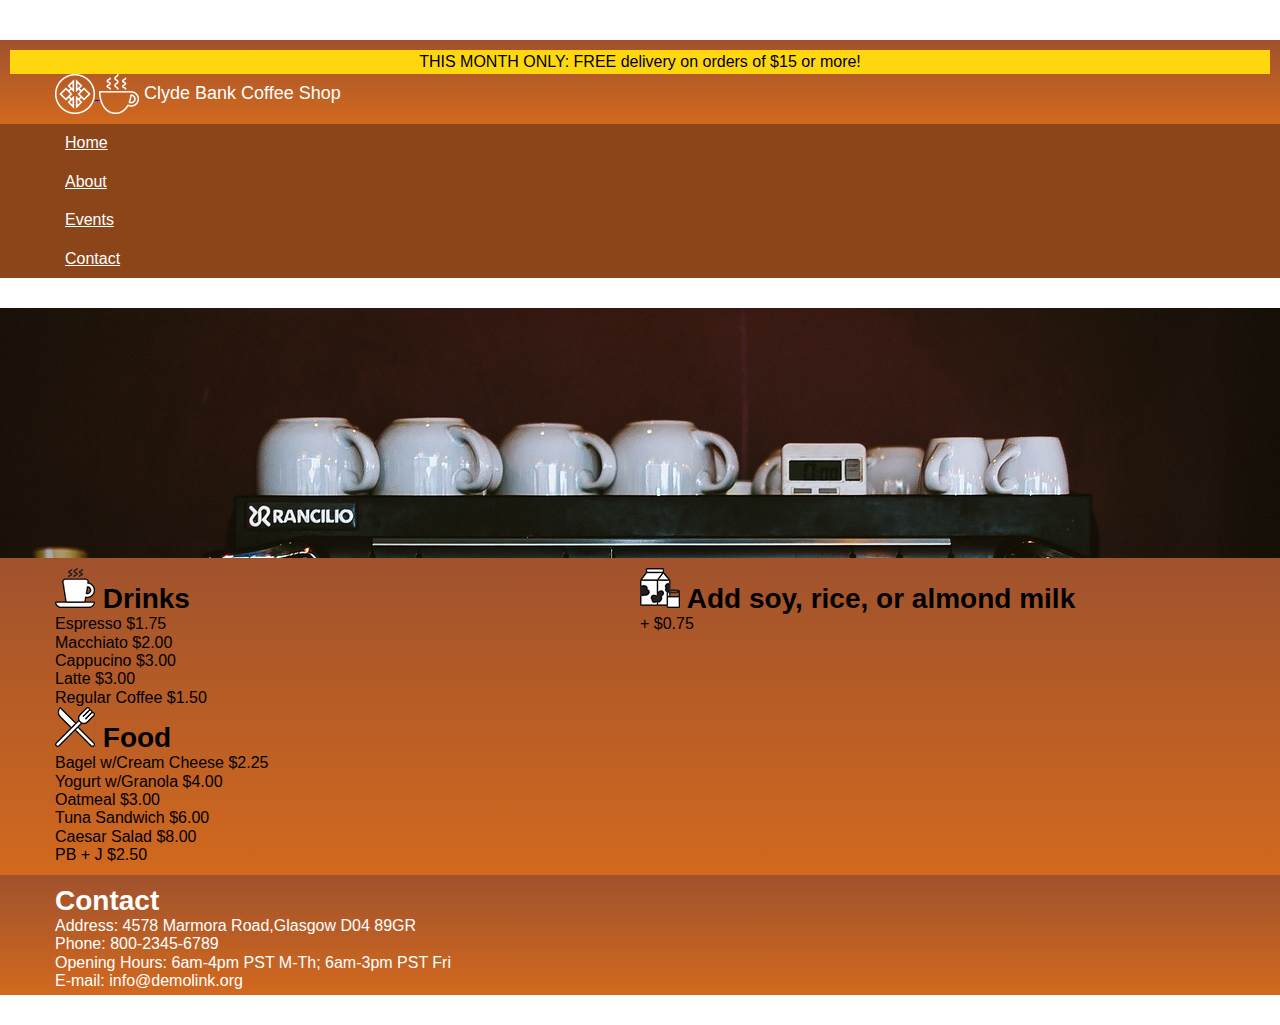
<file: index.html>
<!DOCTYPE html>
<html lang="en-US">
<head>
    <meta charset="utf-8">
    <meta name="viewport" content="width=device-width, initial-scale=1, shrink-to-fit=no">
    <title>Clyde Bank Coffee Shop</title>
    <link rel="stylesheet" type="text/css" href="css/style.css">
    <meta name="description" value="Clyde Bank Coffee Shop features premium coffee at an affordable price.">
</head>
<body>
<header>
    <div id="top-announcement">THIS MONTH ONLY: FREE delivery on orders of $15 or more!</div>
    <div class="container">
        <div class="title-header">
            <div class="logo">
                <a href="index.html">
                    <img src="images/logo.png" alt="Logo">
                    <img src="images/coffee-cup-icon.png" alt="Logo">
                </a>
            </div>
            <div class="title">Clyde Bank Coffee Shop</div>
        </div>
    </div>
</header>
<nav>
    <div class="container">
        <ul>
            <li class="active"><a href="index.html">Home</a></li>
            <li><a href="about.html">About</a></li>
            <li><a href="events.html">Events</a></li>
            <li><a href="contact.html">Contact</a></li>
        </ul>
    </div>
</nav>
<main>
    <main id="coffeehouse"
    <div class="container">
    </div>
</main>
<header>
    <div class="container">
        <div class="menu-item additional-items">
            <div class="title-item clearfix">
                <h2><span class="sprite-cup" alt="Cup-icon"></span> Drinks </h2> 
                <h2><span class="sprite-milk" alt="Milk-icon"></span> Add soy, rice, or almond milk </h2> 
            </div>
            <div class="item-inner clearfix">
                <ul>
                    <li>Espresso $1.75</li>
                    <li>Macchiato $2.00</li>
                    <li>Cappucino $3.00</li>
                    <li>Latte $3.00</li>
                    <li>Regular Coffee $1.50</li>
                </ul>
                <ul>
                    <li>+ $0.75</li>
                </ul>
            </div>
        </div>
        <div class="menu-item">
            <div class="title-item">
                <h2><span class="sprite-utensils" alt="Utensils-icon"></span> Food </h2>
            </div>
            <div class="item-inner">
                <ul>
                    <li>Bagel w/Cream Cheese $2.25</li>
                    <li>Yogurt w/Granola $4.00</li>
                    <li>Oatmeal $3.00</li>
                    <li>Tuna Sandwich $6.00</li>
                    <li>Caesar Salad $8.00</li>
                    <li>PB + J $2.50</li>
                </ul>
            </div>
        </div>
    </div>
</header>
<footer>
    <div class="container">
        <h2 class="text-white">Contact</h2>
        <address>
            <ul>
                <li>Address: 4578 Marmora Road,Glasgow D04 89GR</li>
                <li>Phone: 800-2345-6789</li>
                <li>Opening Hours: 6am-4pm PST M-Th; 6am-3pm PST Fri</li>
                <li>E-mail: info@demolink.org</li>
            </ul>
        </address>
    </div>
</footer>
</body>
</html>
</file>
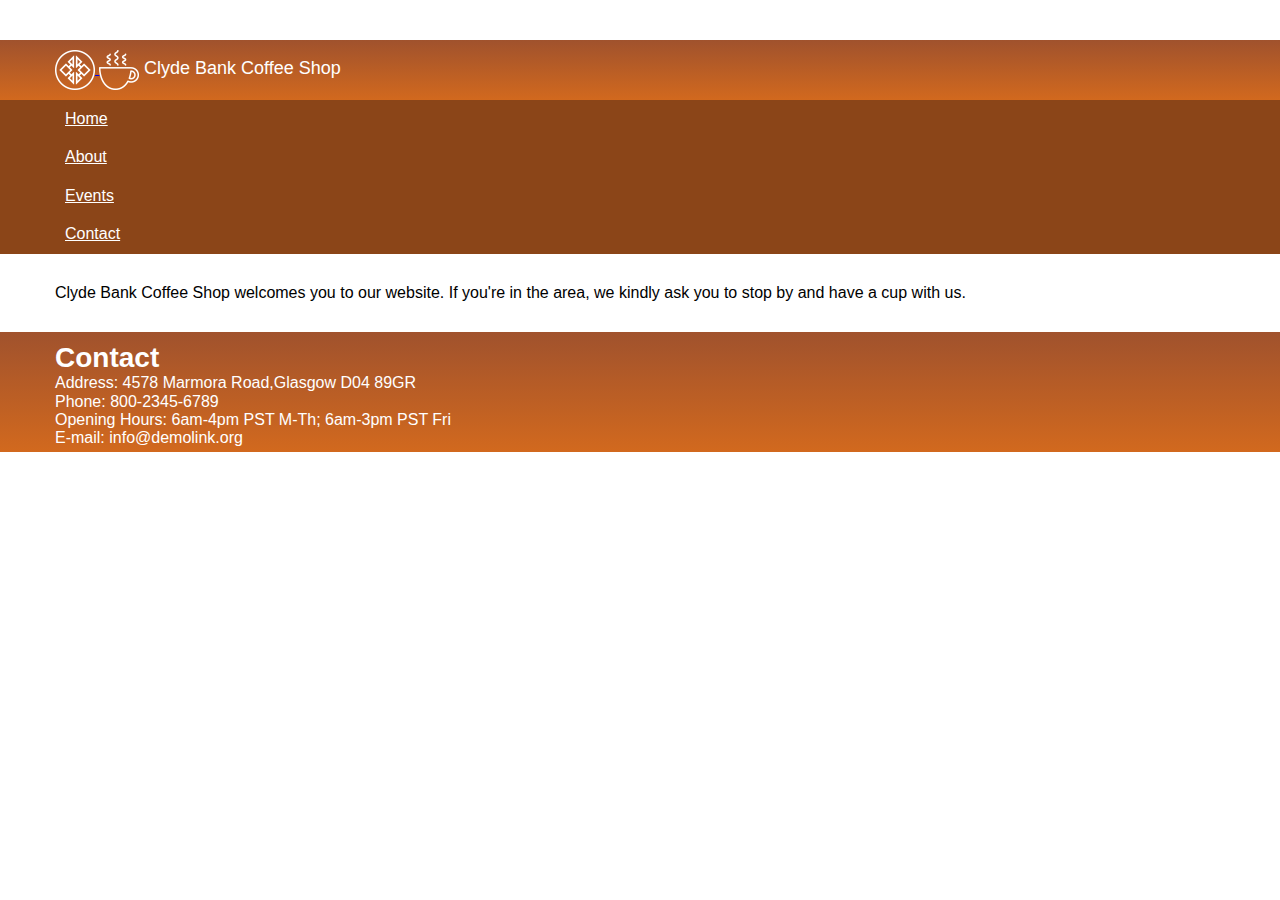
<file: about.html>
<!DOCTYPE html>
<html lang="en-US">
<head>
    <meta charset="utf-8">
    <meta name="viewport" content="width=device-width, initial-scale=1, shrink-to-fit=no">
    <title>About Clyde Bank S</title>
    <link rel="stylesheet" type="text/css" href="css/style.css">
</head>
<body>
<header>
    <div class="container">
        <div class="title-header">
            <div class="logo">
                <a href="index.html">
                    <img src="images/logo.png" alt="Logo">
                    <img src="images/coffee-cup-icon.png" alt="Logo">
                </a>
            </div>
            <div class="title">Clyde Bank Coffee Shop</div>
        </div>
    </div>
</header>
<nav>
    <div class="container">
        <ul>
            <li><a href="index.html">Home</a></li>
            <li class="active"><a href="about.html">About</a></li>
            <li><a href="events.html">Events</a></li>
            <li><a href="contact.html">Contact</a></li>
        </ul>
    </div>
</nav>
<main>
    <div class="container">
<p> Clyde Bank Coffee Shop welcomes you to our website. If you're in the area, we kindly ask you to stop by and have a cup with us.</p>
    </div>
</main>
<footer>
    <div class="container">
        <h2 class="text-white">Contact</h2>
        <address>
            <ul>
                <li>Address: 4578 Marmora Road,Glasgow D04 89GR</li>
                <li>Phone: 800-2345-6789</li>
                <li>Opening Hours: 6am-4pm PST M-Th; 6am-3pm PST Fri</li>
                <li>E-mail: info@demolink.org</li>
            </ul>
        </address>
    </div>
</footer>
</body>
</html>
</file>
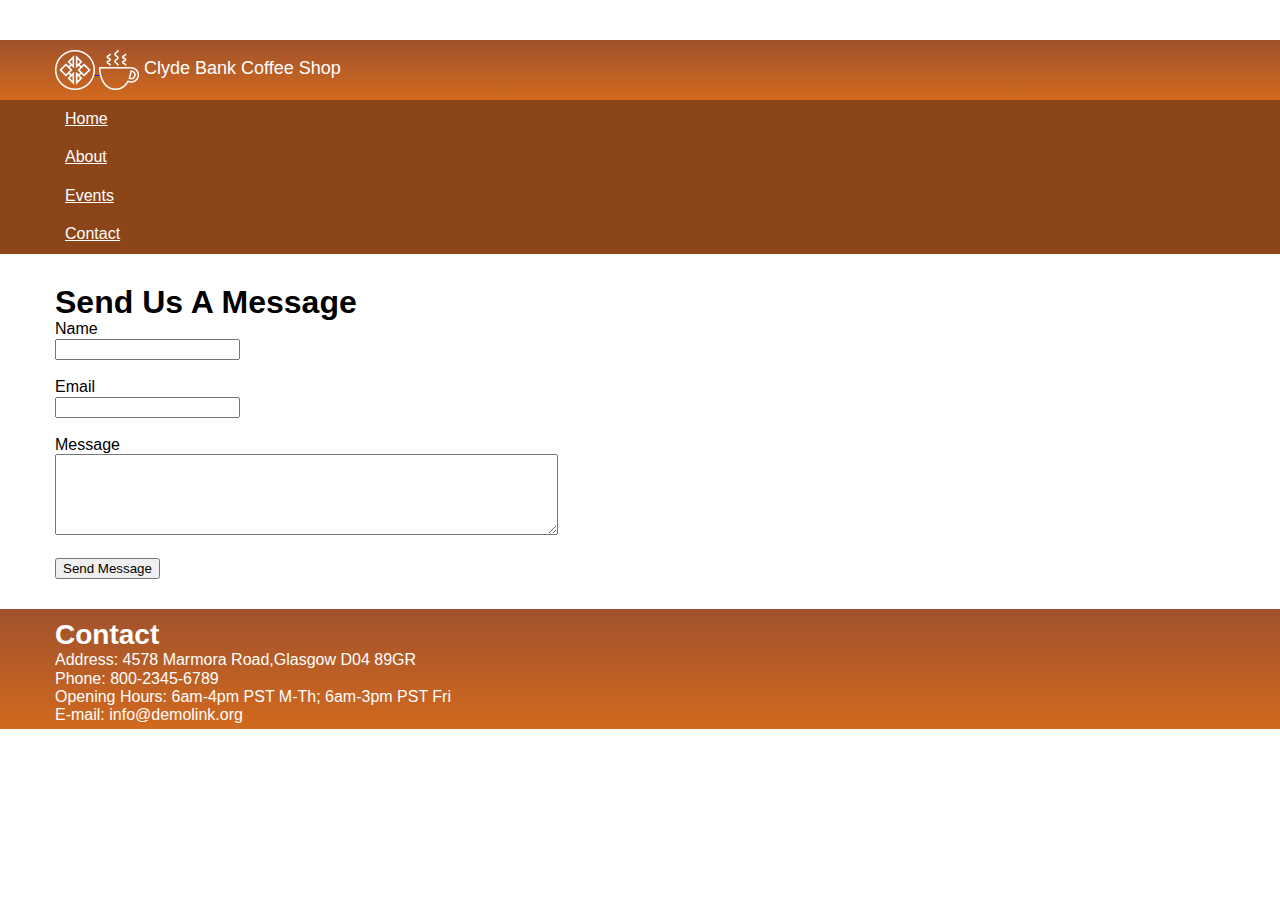
<file: contact.html>
<!DOCTYPE html>
<html lang="en-US">
<head>
    <meta charset="utf-8">
    <meta name="viewport" content="width=device-width, initial-scale=1, shrink-to-fit=no">
    <title>Contact</title>
    <link rel="stylesheet" type="text/css" href="css/style.css">
</head>
<body>
<header>
    <div class="container">
        <div class="title-header">
            <div class="logo">
                <a href="index.html">
                    <img src="images/logo.png" alt="Logo">
                    <img src="images/coffee-cup-icon.png" alt="Logo">
                </a>
            </div>
            <div class="title">Clyde Bank Coffee Shop</div>
        </div>
    </div>
</header>
<nav>
    <div class="container">
        <ul>
            <li><a href="index.html">Home</a></li>
            <li><a href="about.html">About</a></li>
            <li><a href="events.html">Events</a></li>
            <li class="active"><a href="contact.html">Contact</a></li>
        </ul>
    </div>
</nav>
<main>
    <div class="container">
        <h1>Send Us A Message</h1>

        <form action="contact.php" method="POST">

            <label for="name">Name</label><br>
            <input type="text" name="name" required><br><br>
        
            <label for="email">Email</label><br>
            <input type="email" name="email" required><br><br>

            <label for="message">Message</label><br>
    <textarea name="message" rows="5" cols="60" maxlength="2000"></textarea><br><br>
    
    <input type="submit" name="submit" value="Send Message">	
	
</form>
    </div>
</main>
<footer>
    <div class="container">
        <h2 class="text-white">Contact</h2>
        <address>
            <ul>
                <li>Address: 4578 Marmora Road,Glasgow D04 89GR</li>
                <li>Phone: 800-2345-6789</li>
                <li>Opening Hours: 6am-4pm PST M-Th; 6am-3pm PST Fri</li>
                <li>E-mail: info@demolink.org</li>
            </ul>
        </address>
    </div>
</footer>
</body>
</html>
</file>
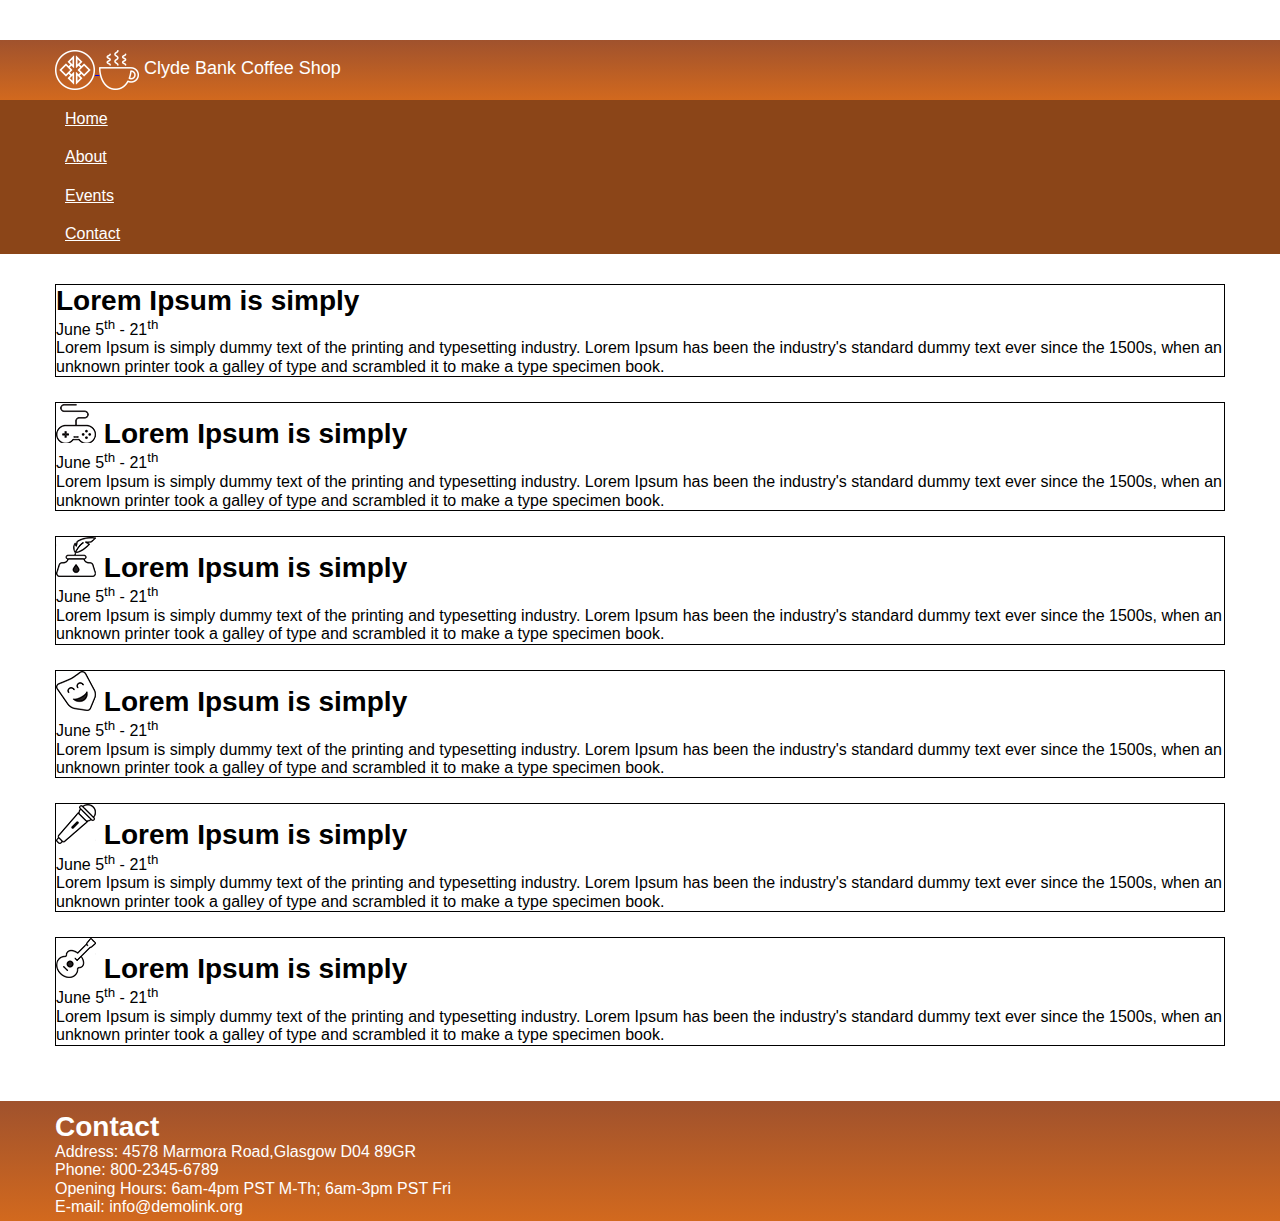
<file: events.html>
<!DOCTYPE html>
<html lang="en-US">
<head>
    <meta charset="utf-8">
    <meta name="viewport" content="width=device-width, initial-scale=1, shrink-to-fit=no">
    <title>Events</title>
    <link rel="stylesheet" type="text/css" href="css/style.css">
</head>
<body>
<header>
    <div class="container">
        <div class="title-header">
            <div class="logo">
                <a href="index.html">
                    <img src="images/logo.png" alt="Logo">
                    <img src="images/coffee-cup-icon.png" alt="Logo">
                </a>
            </div>
            <div class="title">Clyde Bank Coffee Shop</div>
        </div>
    </div>
</header>
<nav>
    <div class="container">
        <ul>
            <li><a href="index.html">Home</a></li>
            <li><a href="about.html">About</a></li>
            <li class="active"><a href="events.html">Events</a></li>
            <li><a href="contact.html">Contact</a></li>
        </ul>
    </div>
</nav>
<main>
    <div class="container">
        <div class="event-item">
            <div class="event-title">
                <h2><span class="sprite-palette" alt="Palette-icon"></span> Lorem Ipsum is simply</h2> 
            </div>
            <div class="event-sub-title">
                <p>June 5<sup>th</sup> - 21<sup>th</sup></p>
            </div>
            <p>Lorem Ipsum is simply dummy text of the printing and typesetting industry. Lorem Ipsum has been the
                industry's standard dummy text ever since the 1500s, when an unknown printer took a galley of type and
                scrambled it to make a type specimen book. </p>
        </div>
        <div class="event-item">
            <div class="event-title">
                <h2><span class="sprite-controller" alt="Game-controller-icon"></span> Lorem Ipsum is simply</h2> 
            </div>
            <div class="event-sub-title">
                <p>June 5<sup>th</sup> - 21<sup>th</sup></p>
            </div>
            <p>Lorem Ipsum is simply dummy text of the printing and typesetting industry. Lorem Ipsum has been the
                industry's standard dummy text ever since the 1500s, when an unknown printer took a galley of type and
                scrambled it to make a type specimen book. </p>
        </div>
        <div class="event-item">
            <div class="event-title">
                <h2><span class="sprite-quill" alt="Quill-icon"></span> Lorem Ipsum is simply</h2> 
            </div>
            <div class="event-sub-title">
                <p>June 5<sup>th</sup> - 21<sup>th</sup></p>
            </div>
            <p>Lorem Ipsum is simply dummy text of the printing and typesetting industry. Lorem Ipsum has been the
                industry's standard dummy text ever since the 1500s, when an unknown printer took a galley of type and
                scrambled it to make a type specimen book. </p>
        </div>
        <div class="event-item">
            <div class="event-title">
                <h2><span class="sprite-mask" alt="Comedy-mask-icon"></span> Lorem Ipsum is simply</h2> 
            </div>
            <div class="event-sub-title">
                <p>June 5<sup>th</sup> - 21<sup>th</sup></p>
            </div>
            <p>Lorem Ipsum is simply dummy text of the printing and typesetting industry. Lorem Ipsum has been the
                industry's standard dummy text ever since the 1500s, when an unknown printer took a galley of type and
                scrambled it to make a type specimen book. </p>
        </div>
        <div class="event-item">
            <div class="event-title">
                <h2><span class="sprite-mic" alt="Mic-icon"></span> Lorem Ipsum is simply</h2> 
            </div>
            <div class="event-sub-title">
                <p>June 5<sup>th</sup> - 21<sup>th</sup></p>
            </div>
            <p>Lorem Ipsum is simply dummy text of the printing and typesetting industry. Lorem Ipsum has been the
                industry's standard dummy text ever since the 1500s, when an unknown printer took a galley of type and
                scrambled it to make a type specimen book. </p>
        </div>
        <div class="event-item">
            <div class="event-title">
                <h2><span class="sprite-guitar" alt="Guitar-icon"></span> Lorem Ipsum is simply</h2> 
            </div>
            <div class="event-sub-title">
                <p>June 5<sup>th</sup> - 21<sup>th</sup></p>
            </div>
            <p>Lorem Ipsum is simply dummy text of the printing and typesetting industry. Lorem Ipsum has been the
                industry's standard dummy text ever since the 1500s, when an unknown printer took a galley of type and
                scrambled it to make a type specimen book. </p>
        </div>
    </div>
</main>
<footer>
    <div class="container">
        <h2 class="text-white">Contact</h2>
        <address>
            <ul>
                <li>Address: 4578 Marmora Road,Glasgow D04 89GR</li>
                <li>Phone: 800-2345-6789</li>
                <li>Opening Hours: 6am-4pm PST M-Th; 6am-3pm PST Fri</li>
                <li>E-mail: info@demolink.org</li>
            </ul>
        </address>
    </div>
</footer>
</body>
</html>
</file>
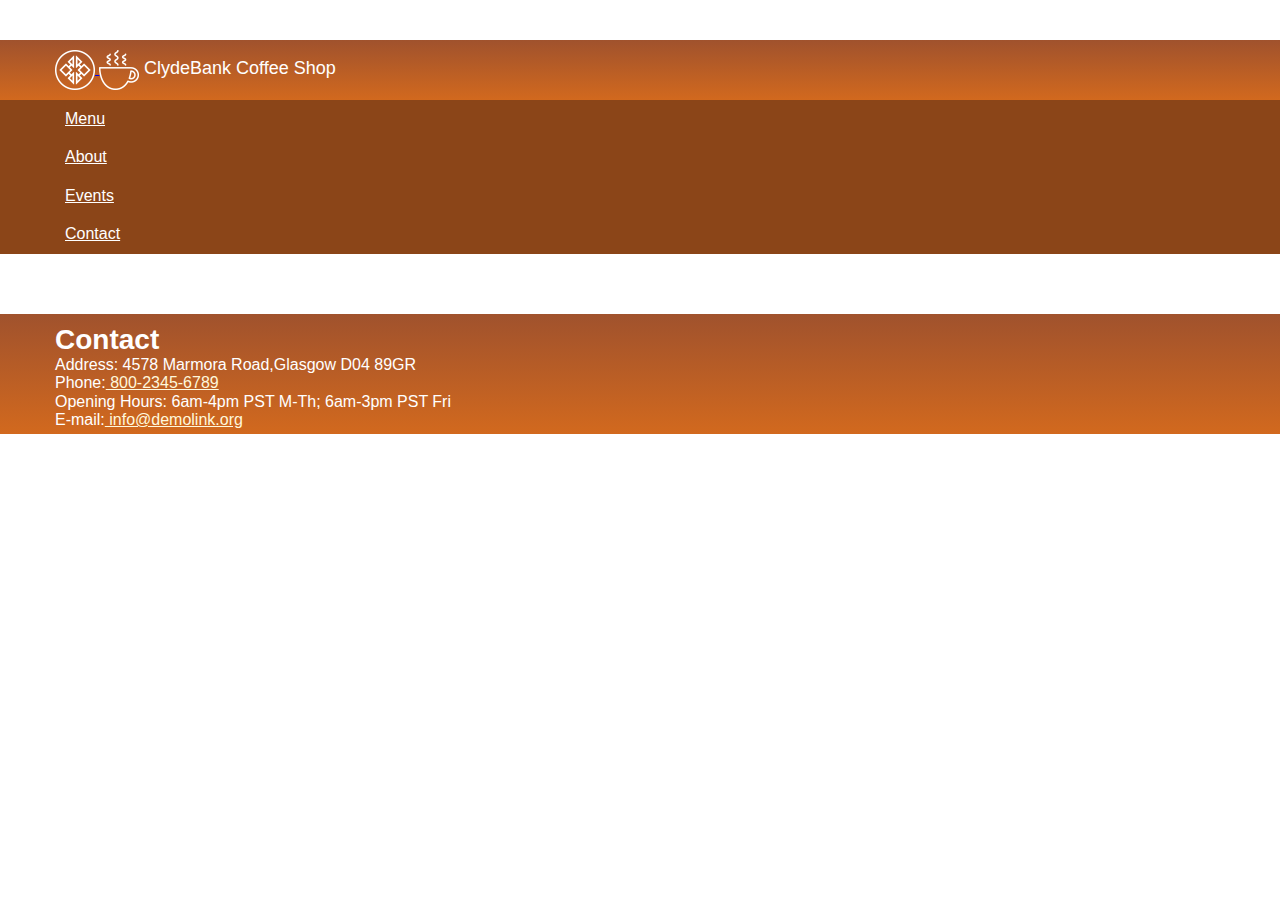
<file: template.html>
<!DOCTYPE html>
<html lang="en-US">
<head>
    <meta charset="utf-8">
    <meta name="viewport" content="width=device-width, initial-scale=1, shrink-to-fit=no">
    <title>Home</title>
    <link rel="stylesheet" type="text/css" href="css/style.css">
</head>
<body>
<header>
    <div class="container">
        <div class="title-header">
            <div class="logo">
                <a href="index.html">
                    <img src="images/logo.png" alt="Logo">
                    <img src="images/coffee-cup-icon.png" alt="Logo">
                </a>
            </div>
            <div class="title">ClydeBank Coffee Shop</div>
        </div>
    </div>
</header>
<nav>
    <div class="container">
        <ul>
            <li class="active"><a href="index.html">Menu</a></li>
            <li><a href="about.html">About</a></li>
            <li><a href="events.html">Events</a></li>
            <li><a href="contact.html">Contact</a></li>
        </ul>
    </div>
</nav>
<main>
    <div class="container">
<!-- CONTENT GOES HERE -->
    </div>
</main>
<footer>
    <div class="container">
        <h2 class="text-white">Contact</h2>
        <address>
            <ul>
                <li>Address: 4578 Marmora Road,Glasgow D04 89GR</li>
                <li>Phone:<a href="tel:#"> 800-2345-6789</a></li>
                <li>Opening Hours: 6am-4pm PST M-Th; 6am-3pm PST Fri</li>
                <li>E-mail:<a href="mailto:#"> info@demolink.org</a></li>
            </ul>
        </address>
    </div>
</footer>
</body>
</html>
</file>
<file: css/style.css>
/* General Settings */

html {
    line-height: 1.15; /* 1 */
    -webkit-text-size-adjust: 100%; /* 2 */
}

body {
    font-size: 16px;
    font-family: "Arial", Helvetica, sans-serif;
    margin: 0;
    color: #000;
}

main { 
    display: block;
    padding: 30px 0;
}

* { outline: none !important; }

a:hover {
    text-decoration: none;
    opacity: 0.95;
}

h1, h2, h3, h4, h5, h6, p, a, input, div, textarea, label {
    margin: 0;
}

h2 { font-size: 28px; }

ul {
    list-style: none;
    padding-left: 0;
    font-weight: 400;
    font-style: normal;
    margin: 0;
}

p { font-size: 1em; }

img { border-style: none; }

.container {
    width: 1200px;
    margin: 0 auto;
    padding: 0 15px;
    max-width: 100%;
    box-sizing: border-box;
}

.clearfix::after {
    content: "";
    clear: both;
    display: table;
}

/* End General Settings */

/* Header */

#top-announcement {
    position: relativ;
    top: 0;
    right: 0;
    left: 0;
    background-color: #ffd70f;
    text-align: center;
    padding-top: 3px;
    padding-bottom: 3px;
    color:#000; 
}

header { 
    background-image: linear-gradient(Sienna, chocolate); 
    padding: 10px;
}

.title-header .title {
    display: inline-block;
    color: #fff;
    font-size: 18px;
}

.title-header .logo {
    display: inline-block;
}

.title-header .logo img {
    vertical-align: middle;
}

nav { background: #8b4518; }

nav li a { 
    color: #ffff;
    display: inline-block;
    padding: 10px 10px;
}

/* End Header */

/* Footer */

footer {
    background-image: linear-gradient(Sienna, chocolate);
    color: #fff;
    padding: 10px;  
    height: 100px;
}

footer a { color: cornsilk; }

/* End Footer */

/* Home Page Content */

.menu-item.additional-items h2 {
    width: 50%;
    float: left;
}

.menu-item.additional-items .item-inner ul {
    display: inline-block;
    width: 50%;
    float: left;
}

/* Background image pan */
#coffeehouse {
    background-image: url("../images/background.jpg");
    background-size: cover;
    width: 100%;
    height: 250px;
    animation-name: pan;
    animation-duration: 20s;
    animation-timing-function: ease-in-out;
    animation-iteration-count: infinite;
    animation-direction: alternate;
  }
   
  @keyframes pan {
     0% {
      background-position: 0% 0%;
    }
    25% {
      background-position: 100% 100%;
    }
     50% {
      background-position: 100% 0%;
    }
    75% {
      background-position: 0 100%;
    }
    200% {
      background-position: 0 0;
    }
  }
  
  /* End background image pan */
/* End Home Page Content */

/* Page Content */

.event-item {
    margin-bottom: 25px;
    border: 1px solid #000
}

/* End Page Content */

/* ---------------- DESKTOP ONLY ------------------ */

@media(min-width: 841px) {
    body {
        margin-top: 40px;
    }
    #menu, .overlay, .menuButton, #closeButton {
        display: none;
    }
}
/* ----------------- TABLET ONLY -------------------- */

@media (min-width: 640px) and (max-width: 840px) {
    .column:not(:last-child) {
        width: 45%;
        border-width: 0;
        padding: 0 15px;
        margin: 20px 0px;
    }
    .column:first-child {
        margin-right: 5%;
    }
    .column:last-child {
        width: 100%;
    }
}
/* --------------- MOBILE & TABLET ------------------ */

@media (max-width: 840px) {
    body {
        min-width: 300px;
        margin-top: 30px;
    }
    header {
        min-width: 300px;
    }
    header img {
        display: none;
    }
    header .container {
        padding: 0;
    }
    .title-header {
        margin: -5px auto 0;
        text-align: center;
    }
    .title-header .title {
        font-size: 24px;
    }
    .column:first-child {
        background: linear-gradient(rgba(0, 0, 0, 0.8), rgba(0, 0, 0, 0.8)), url(../images/coffee-beans.jpg);
        /* https://pixabay.com/photos/coffee-beans-food-texture-pattern-926837/ */
        background-attachment: fixed;
    }
    .column:first-child li {
        border-color: #888;
    }
    #menu {
        clip: rect(0, 0, 0, 0);
        position: fixed;
    }
    nav {
        height: 0px;
        width: 100%;
        transition: height .5s;
        border-width: 0px;
        text-align: center;
        overflow: hidden;
    }
    nav .container {
        padding: 0;
    }
    nav li a {
        transition: background-color .3s, color .3s;
    }
    nav li a:active, nav li a:hover {
        background-color: #fff;
        color: black;
        text-decoration: none;
    }
    nav li a {
        display: block;
        padding: 15px;
    }
    .menuButton {
        float: right;
        margin: 4px 5px 0 0;
    }
    .menuButton span {
        display: block;
        width: 25px;
        height: 3px;
        background-color: white;
        margin: 6px 0;
    }
    .overlay {
        display: none;
        position: fixed;
        top: 0;
        left: 0;
        bottom: 0;
        right: 0;
        background-color: rgba(0, 0, 0, 0.5);
    }
    input#menu:checked~header nav {
        height: 200px;
    }
    input#menu:checked~.overlay {
        display: block;
    }
    nav li {
        display: block;
        width: 100%;
    }
    nav li:not(:last-of-type) {
        border-bottom: 1px solid white;
    }
    footer li {
        width: 100%;
    }
    footer li:nth-child(odd), footer li:nth-child(even) {
        float: none;
        clear: none;
        display: block;
        margin-bottom: 15px;
        text-align: left;
    }
}

/* ----------------- MOBILE ONLY -------------------- */

@media (max-width: 640px) {
    .column {
        width: 100%;
        /*float: none;*/
        margin: 20px 0 30px !important;
    }
    .column:not(:last-child) {
        border-bottom: 1px solid #ddd;
    }
}

@media (max-width: 300px){
    .hero{
        height: 150px;
    }
    .hero h1{
        padding-top: 58px;
        font-size: 24px;
    }
    .hero h2{
        padding-top: 5px;
        font-size: 12px;
    }
}

/* Sprites */

.sprite-pallete {
    display: inline-block;
    width: 40px;
    height: 40px;
    padding: 0;
    border: none;
    background: url('../images/sprite.png') 0 0;
}

.sprite-guitar {
    display: inline-block;
    width: 40px;
    height: 40px;
    padding: 0;
    border: none;
    background: url('../images/sprite.png') -40px 0;
}

.sprite-mask {
    display: inline-block;
    width: 40px;
    height: 40px;
    padding: 0;
    border: none;
    background: url('../images/sprite.png') -80px 0;
}

.sprite-controller {
    display: inline-block;
    width: 40px;
    height: 40px;
    padding: 0;
    border: none;
    background: url('../images/sprite.png') -120px 0;
}

.sprite-mic {
    display: inline-block;
    width: 40px;
    height: 40px;
    padding: 0;
    border: none;
    background: url('../images/sprite.png') -160px 0;
}

.sprite-quill {
    display: inline-block;
    width: 40px;
    height: 40px;
    padding: 0;
    border: none;
    background: url('../images/sprite.png') -200px 0;
}

.sprite-cup {
    display: inline-block;
    width: 40px;
    height: 40px;
    padding: 0;
    border: none;
    background: url('../images/sprite.png') -240px 0;
}

.sprite-utensils {
    display: inline-block;
    width: 40px;
    height: 40px;
    padding: 0;
    border: none;
    background: url('../images/sprite.png') -280px 0;
}

.sprite-milk {
    display: inline-block;
    width: 40px;
    height: 40px;
    padding: 0;
    border: none;
    background: url('../images/sprite.png') -320px 0;
}
</file>
